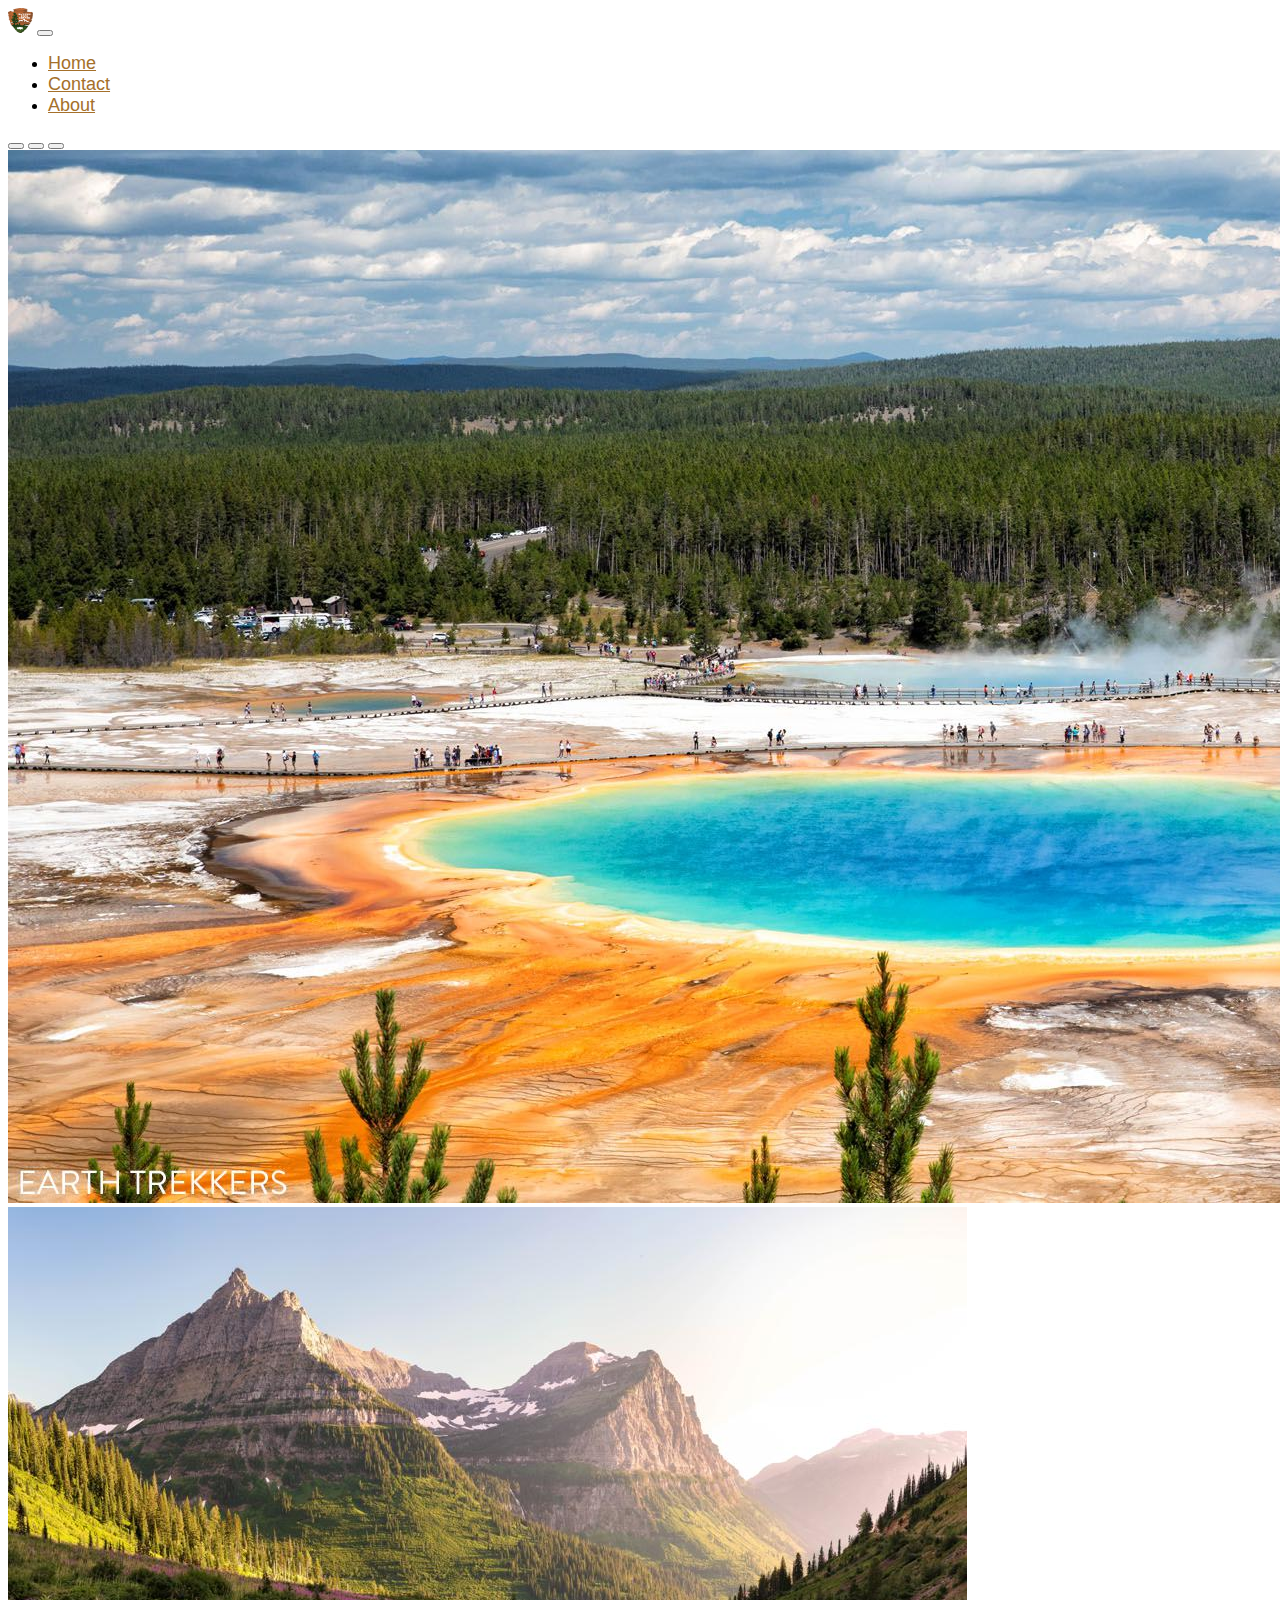
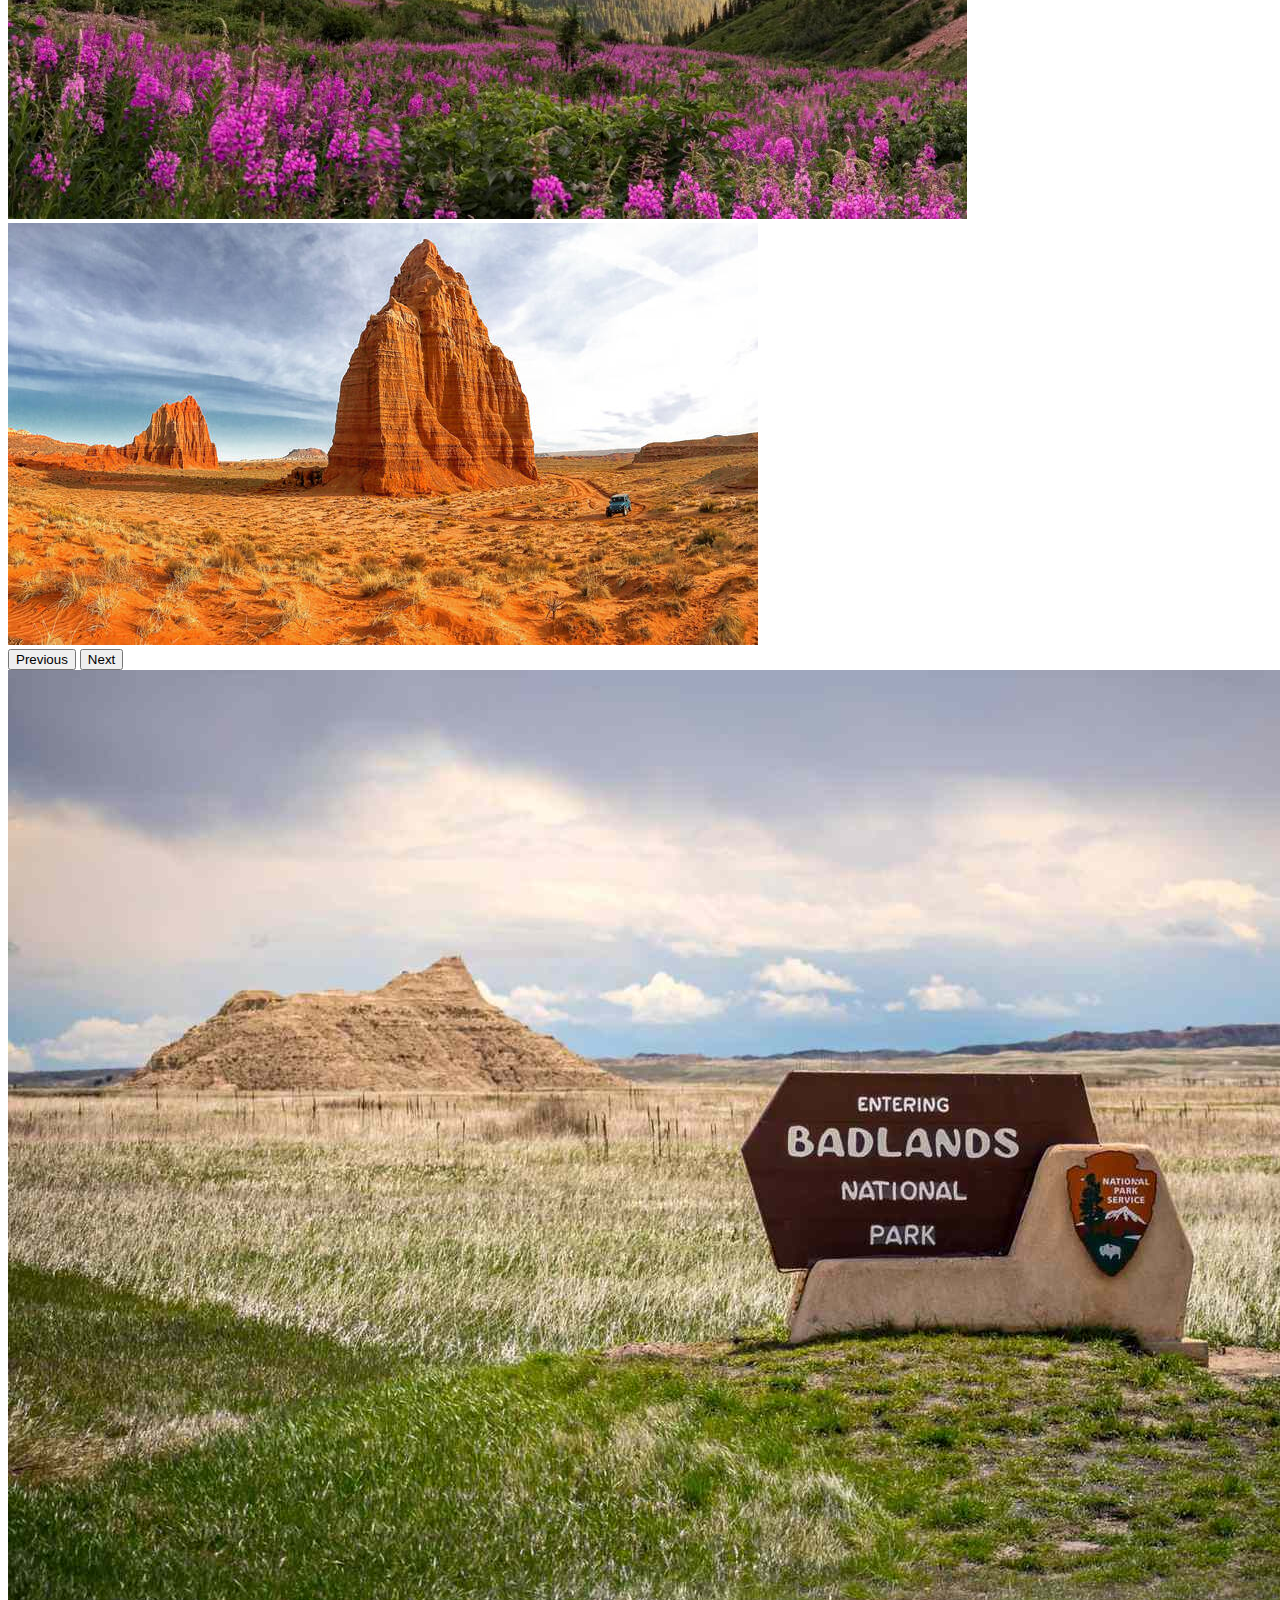
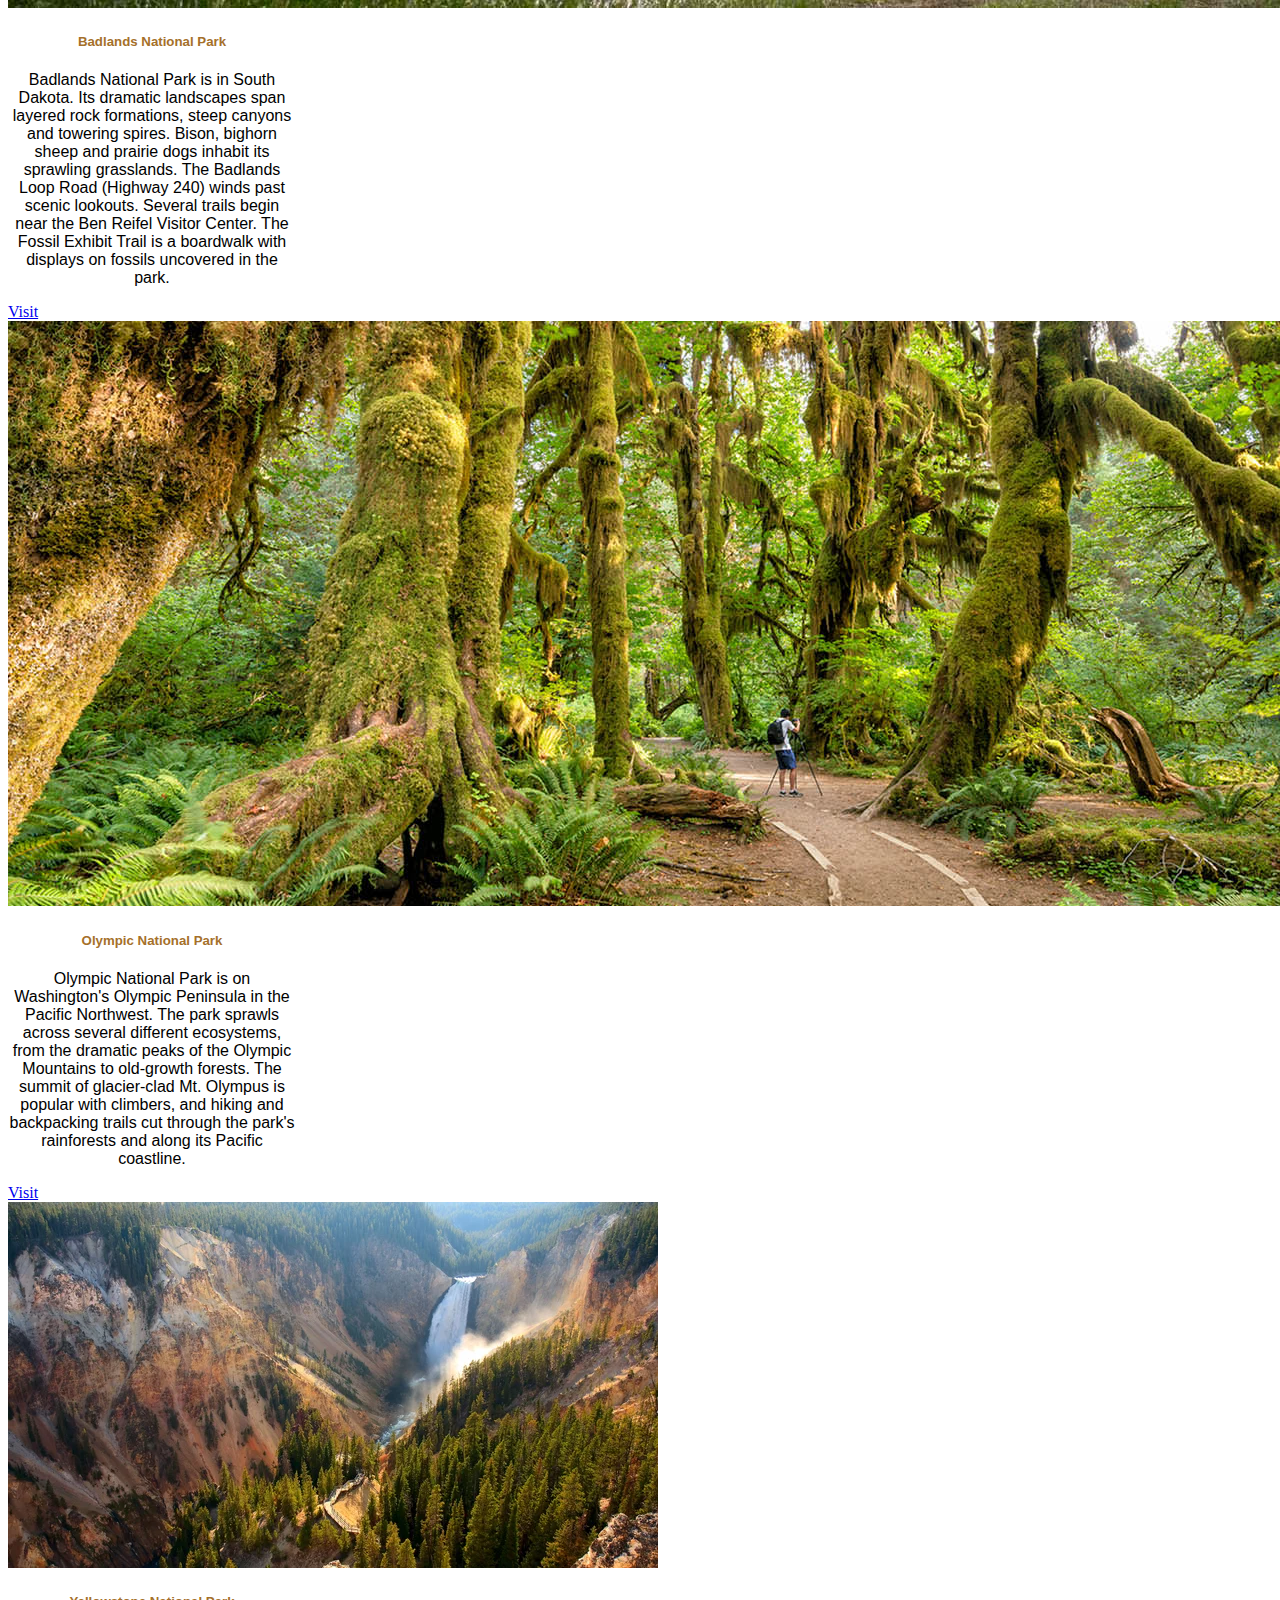
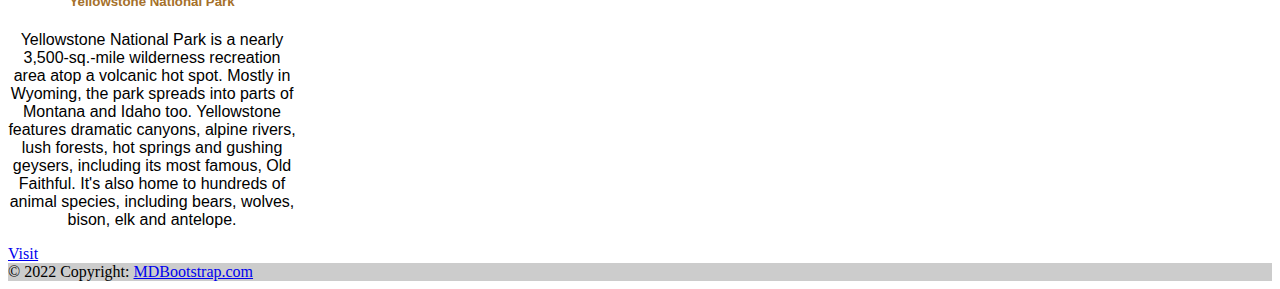
<file: index.html>
<!doctype html>
<html lang="en">
  <head>
    <!-- Required meta tags -->
    <meta charset="utf-8">
    <meta name="viewport" content="width=device-width, initial-scale=1">

    <!-- Bootstrap CSS -->
    <link href="https://cdn.jsdelivr.net/npm/bootstrap@5.1.3/dist/css/bootstrap.min.css" rel="stylesheet" integrity="sha384-1BmE4kWBq78iYhFldvKuhfTAU6auU8tT94WrHftjDbrCEXSU1oBoqyl2QvZ6jIW3" crossorigin="anonymous">

    <title>Salutations!</title>
    <link href="https://cdn.jsdelivr.net/npm/bootstrap@5.2.2/dist/css/bootstrap.min.css" rel="stylesheet" integrity="sha384-Zenh87qX5JnK2Jl0vWa8Ck2rdkQ2Bzep5IDxbcnCeuOxjzrPF/et3URy9Bv1WTRi" crossorigin="anonymous">
    <link rel="stylesheet" href="styles.css">
  </head>
  <body>
<!--Navbar-->
    <nav class="navbar navbar-expand-lg navbar-dark bg-dark">
      <div class="container-fluid">
        <img id="logo" src="img/National.png" alt="Logo" width="25px" height="25px" class="d-inline-block align-text-top">  
        <button class="navbar-toggler" type="button" data-bs-toggle="collapse" data-bs-target="#navbarNav" aria-controls="navbarNav" aria-expanded="false" aria-label="Toggle navigation">
          <span class="navbar-toggler-icon"></span>
        </button>
        <div class="collapse navbar-collapse" id="navbarNav">
          <ul class="navbar-nav">
            <li class="nav-item">
              <a class="home nav-link active" aria-current="page" href="index.html">Home</a>
            </li>
            <li class="nav-item">
              <a class="features nav-link" href="contact.html">Contact</a>
            </li>
            <li class="nav-item">
              <a class="pricing nav-link" href="about.html">About</a>
            </li>
          </ul>
        </div>
      </div>
    </nav>

<!--Carousel-->
<div id="carouselExampleIndicators" class="carousel slide" data-bs-ride="carousel">
  <div class="carousel-indicators">
    <button type="button" data-bs-target="#carouselExampleIndicators" data-bs-slide-to="0" class="active" aria-current="true" aria-label="Slide 1"></button>
    <button type="button" data-bs-target="#carouselExampleIndicators" data-bs-slide-to="1" aria-label="Slide 2"></button>
    <button type="button" data-bs-target="#carouselExampleIndicators" data-bs-slide-to="2" aria-label="Slide 3"></button>
  </div>
  <div class="carousel-inner">
    <div class="carousel-item active">
      <img src="img/yellow.jpg" class="d-block w-100" alt="yellow">
    </div>
    <div class="carousel-item">
      <img src="img/forbes.jpg" class="d-block w-100" alt="forbes">
    </div>
    <div class="carousel-item">
      <img src="img/badlands.jpg" class="d-block w-100" alt="badlands">
    </div>
  </div>
  <button class="carousel-control-prev" type="button" data-bs-target="#carouselExampleIndicators" data-bs-slide="prev">
    <span class="carousel-control-prev-icon" aria-hidden="true"></span>
    <span class="visually-hidden">Previous</span>
  </button>
  <button class="carousel-control-next" type="button" data-bs-target="#carouselExampleIndicators" data-bs-slide="next">
    <span class="carousel-control-next-icon" aria-hidden="true"></span>
    <span class="visually-hidden">Next</span>
  </button>
</div>

<!--Cards-->

<div class="container">
  <div class="row">
    <div class="col-md-4">
      <div class="card" style="width: 18rem;">
        <img src="img/blnp.jpg" class="card-img-top" alt="mountains">
        <div class="card-body">
          <h5 class="card-title">Badlands National Park</h5>
          <p class="card-text">Badlands National Park is in South Dakota. Its dramatic landscapes span layered rock formations, steep canyons and towering spires. Bison, bighorn sheep and prairie dogs inhabit its sprawling grasslands. The Badlands Loop Road (Highway 240) winds past scenic lookouts. Several trails begin near the Ben Reifel Visitor Center. The Fossil Exhibit Trail is a boardwalk with displays on fossils uncovered in the park. </p>
          <a href="https://www.google.com/url?sa=i&url=https%3A%2F%2Fwww.travelandleisure.com%2Ftrip-ideas%2Fnational-parks%2Fbadlands-national-park&psig=AOvVaw15qiOLjB2YGguiXFDy0Mse&ust=1671199832594000&source=images&cd=vfe&ved=0CA4Q3YkBahcKEwjAkcjV5vv7AhUAAAAAHQAAAAAQBw" class="btn btn-primary">Visit</a>
        </div>
      </div>
    </div>
    <div class="col-md-4">
      <div class="card" style="width: 18rem;">
        <img src="img/olnp.jpg" class="card-img-top" alt="red">
        <div class="card-body">
          <h5 class="card-title">Olympic National Park</h5>
          <p class="card-text">Olympic National Park is on Washington's Olympic Peninsula in the Pacific Northwest. The park sprawls across several different ecosystems, from the dramatic peaks of the Olympic Mountains to old-growth forests. The summit of glacier-clad Mt. Olympus is popular with climbers, and hiking and backpacking trails cut through the park's rainforests and along its Pacific coastline.</p>
          <a href="https://www.google.com/url?sa=i&url=https%3A%2F%2Fwww.thrifty.com%2Fblog%2Foff-the-beaten-path%2Fthe-ultimate-guide-to-olympic-national-park%2F&psig=AOvVaw33xAnr3M9JV7oaXBGV26I7&ust=1671199919375000&source=images&cd=vfe&ved=0CA4Q3YkBahcKEwigrdeB5_v7AhUAAAAAHQAAAAAQAw" class="btn btn-primary">Visit</a>
        </div>
      </div>
    </div>
    <div class="col-md-4">
      <div class="card" style="width: 18rem;">
        <img src="img/ytnp.jpg" class="card-img-top" alt="snow">
        <div class="card-body">
          <h5 class="card-title">Yellowstone National Park</h5>
          <p class="card-text">Yellowstone National Park is a nearly 3,500-sq.-mile wilderness recreation area atop a volcanic hot spot. Mostly in Wyoming, the park spreads into parts of Montana and Idaho too. Yellowstone features dramatic canyons, alpine rivers, lush forests, hot springs and gushing geysers, including its most famous, Old Faithful. It's also home to hundreds of animal species, including bears, wolves, bison, elk and antelope.</p>
          <a href="https://www.google.com/url?sa=i&url=https%3A%2F%2Fwww.yellowstonepark.com%2F&psig=AOvVaw3FJdKlOV0i6QkVd7bXob7w&ust=1671199955730000&source=images&cd=vfe&ved=0CA4Q3YkBahcKEwiIrsSW5_v7AhUAAAAAHQAAAAAQAw" class="btn btn-primary">Visit</a>
        </div>
      </div>
    </div>
  </div>
</div>

    <!-- Option 1: Bootstrap Bundle with Popper -->
    <script src="https://cdn.jsdelivr.net/npm/bootstrap@5.1.3/dist/js/bootstrap.bundle.min.js" integrity="sha384-ka7Sk0Gln4gmtz2MlQnikT1wXgYsOg+OMhuP+IlRH9sENBO0LRn5q+8nbTov4+1p" crossorigin="anonymous"></script>

  </body>
  <footer class="bg-light text-center text-lg-start">
    <!-- Copyright -->
    <div class="text-center p-3" style="background-color: rgba(0, 0, 0, 0.2);">
      © 2022 Copyright:
      <a class="text-dark" href="https://github.com/JerDay2887k/Coding-1-Final-Fall2022">MDBootstrap.com</a>
    </div>
    <!-- Copyright -->
  </footer>
</html>
</file>
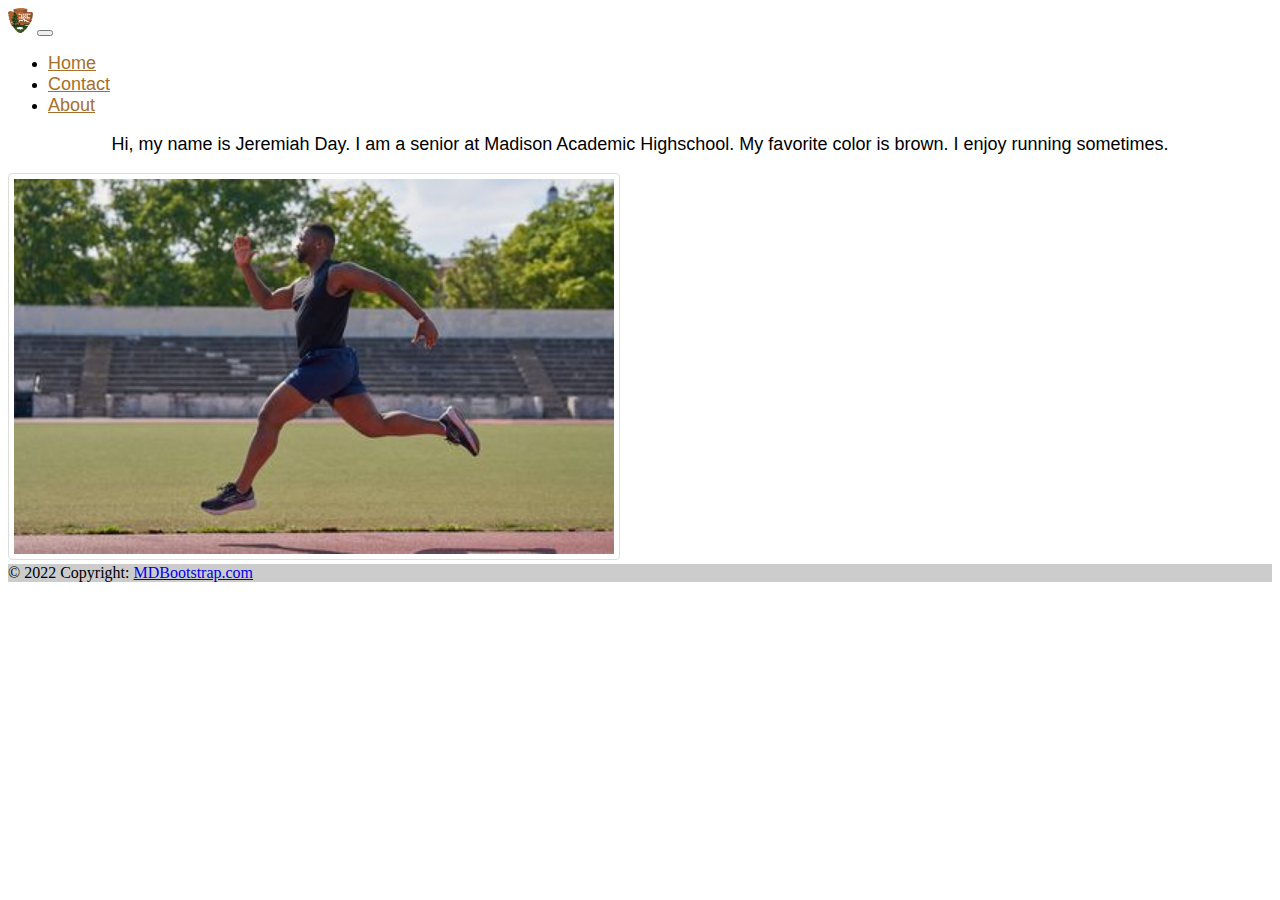
<file: about.html>
<!doctype html>
<html lang="en">
  <head>
    <!-- Required meta tags -->
    <meta charset="utf-8">
    <meta name="viewport" content="width=device-width, initial-scale=1">

    <!-- Bootstrap CSS -->
    <link href="https://cdn.jsdelivr.net/npm/bootstrap@5.1.3/dist/css/bootstrap.min.css" rel="stylesheet" integrity="sha384-1BmE4kWBq78iYhFldvKuhfTAU6auU8tT94WrHftjDbrCEXSU1oBoqyl2QvZ6jIW3" crossorigin="anonymous">

    <title>Salutations!</title>
    <link href="https://cdn.jsdelivr.net/npm/bootstrap@5.2.2/dist/css/bootstrap.min.css" rel="stylesheet" integrity="sha384-Zenh87qX5JnK2Jl0vWa8Ck2rdkQ2Bzep5IDxbcnCeuOxjzrPF/et3URy9Bv1WTRi" crossorigin="anonymous">
    <link rel="stylesheet" href="styles.css">
  </head>
  <body>
<!--Navbar-->
    <nav class="navbar navbar-expand-lg navbar-dark bg-dark">
      <div class="container-fluid">
        <img id="logo" src="img/National.png" alt="Logo" width="25px" height="25px" class="d-inline-block align-text-top">  
        <button class="navbar-toggler" type="button" data-bs-toggle="collapse" data-bs-target="#navbarNav" aria-controls="navbarNav" aria-expanded="false" aria-label="Toggle navigation">
          <span class="navbar-toggler-icon"></span>
        </button>
        <div class="collapse navbar-collapse" id="navbarNav">
          <ul class="navbar-nav">
            <li class="nav-item">
              <a class="home nav-link active" aria-current="page" href="index.html">Home</a>
            </li>
            <li class="nav-item">
              <a class="features nav-link" href="contact.html">Contact</a>
            </li>
            <li class="nav-item">
              <a class="pricing nav-link" href="about.html">About</a>
            </li>
          </ul>
        </div>
      </div>
    </nav>
<p class="kop">Hi, my name is Jeremiah Day. I am a senior at Madison Academic Highschool. My favorite color is brown. I enjoy running sometimes. </p>
<img class="cop" src="img/bark.jpg" class="d-block w-100" alt="running">
<footer class="bg-light text-center text-lg-start">
  <!-- Copyright -->
  <div class="text-center p-3" style="background-color: rgba(0, 0, 0, 0.2);">
    © 2022 Copyright:
    <a class="text-dark" href="https://github.com/JerDay2887k/Coding-1-Final-Fall2022">MDBootstrap.com</a>
  </div>
  <!-- Copyright -->
</footer>
</html>
</file>
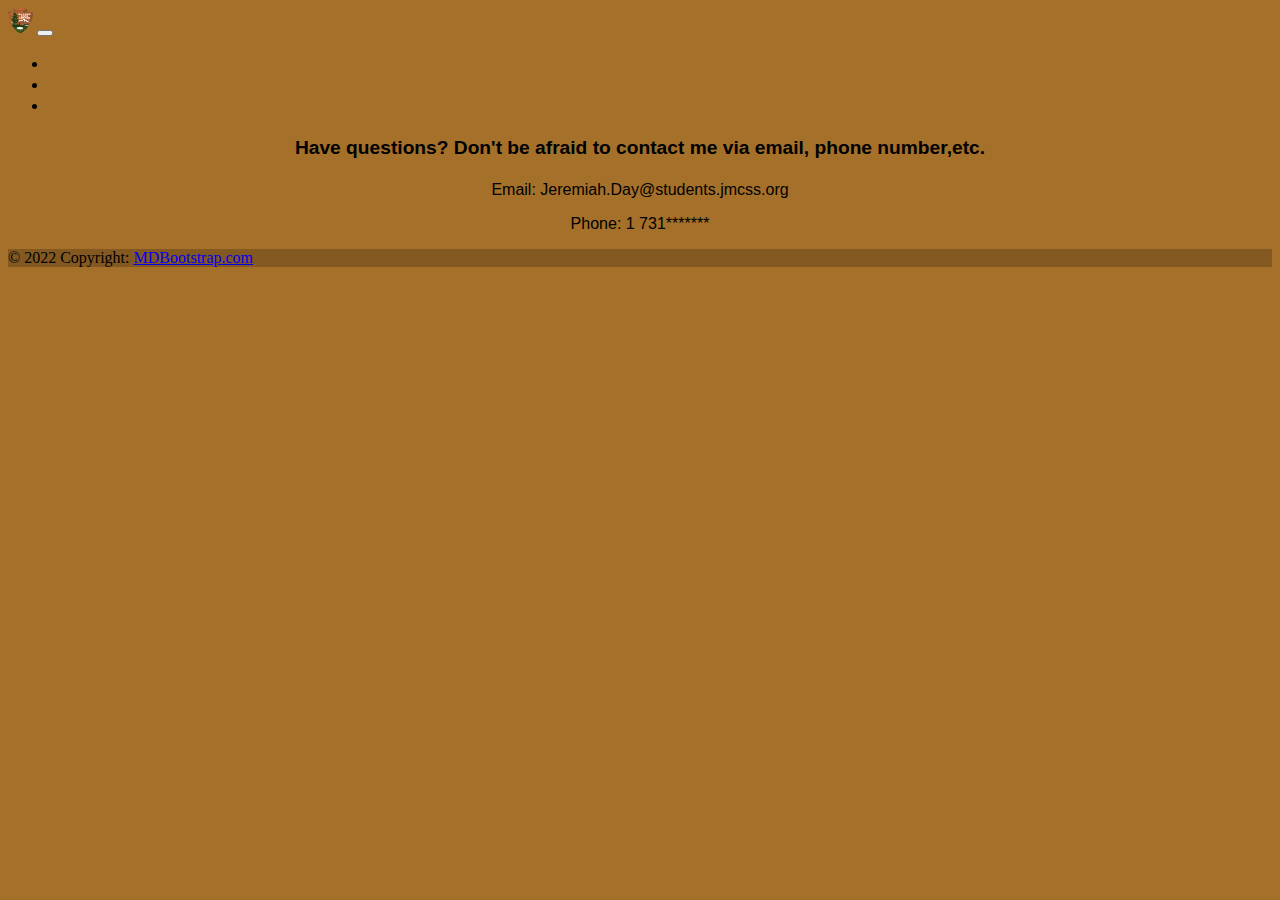
<file: contact.html>
<!doctype html>
<html lang="en">
  <head>
    <!-- Required meta tags -->
    <meta charset="utf-8">
    <meta name="viewport" content="width=device-width, initial-scale=1">

    <!-- Bootstrap CSS -->
    <link href="https://cdn.jsdelivr.net/npm/bootstrap@5.1.3/dist/css/bootstrap.min.css" rel="stylesheet" integrity="sha384-1BmE4kWBq78iYhFldvKuhfTAU6auU8tT94WrHftjDbrCEXSU1oBoqyl2QvZ6jIW3" crossorigin="anonymous">

    <title>Salutations!</title>
    <link href="https://cdn.jsdelivr.net/npm/bootstrap@5.2.2/dist/css/bootstrap.min.css" rel="stylesheet" integrity="sha384-Zenh87qX5JnK2Jl0vWa8Ck2rdkQ2Bzep5IDxbcnCeuOxjzrPF/et3URy9Bv1WTRi" crossorigin="anonymous">
    <link rel="stylesheet" href="styles.css">
  </head>
  <body class="back">
<!--Navbar-->
    <nav class="navbar navbar-expand-lg navbar-dark bg-dark">
      <div class="container-fluid">
        <img id="logo" src="img/National.png" alt="Logo" width="25px" height="25px" class="d-inline-block align-text-top">  
        <button class="navbar-toggler" type="button" data-bs-toggle="collapse" data-bs-target="#navbarNav" aria-controls="navbarNav" aria-expanded="false" aria-label="Toggle navigation">
          <span class="navbar-toggler-icon"></span>
        </button>
        <div class="collapse navbar-collapse" id="navbarNav">
          <ul class="navbar-nav">
            <li class="nav-item">
              <a class="home nav-link active" aria-current="page" href="index.html">Home</a>
            </li>
            <li class="nav-item">
              <a class="features nav-link" href="contact.html">Contact</a>
            </li>
            <li class="nav-item">
              <a class="pricing nav-link" href="about.html">About</a>
            </li>
          </ul>
        </div>
      </div>
    </nav>
    <h4><p class="tot">Have questions?
      Don't be afraid to contact me via email, phone number,etc.
    </p></h4>
<p class="dog">Email: Jeremiah.Day@students.jmcss.org</p>
<p class="dog">Phone: 1 731*******</p>
<footer class="bg-light text-center text-lg-start">
  <!-- Copyright -->
  <div class="text-center p-3" style="background-color: rgba(0, 0, 0, 0.2);">
    © 2022 Copyright:
    <a class="text-dark" href="https://github.com/JerDay2887k/Coding-1-Final-Fall2022">MDBootstrap.com</a>
  </div>
  <!-- Copyright -->
</footer>
</html>
</file>
<file: styles.css>
p{
    font-family: Arial, Helvetica, sans-serif;
    font-size: medium;
    text-align: center;
}
title{
    font-size: large;
    font-family: Impact, 'Arial Narrow Bold', sans-serif;
    font-style:oblique ;
}
h5{
    color: rgb(165, 112, 42);
   font-family: Impact, 'Arial Narrow Bold', sans-serif;
   text-align: center;
}
.home{
    font-size: large;
    color:rgb(165, 112, 42);
    font-family: Impact, Haettenschweiler, 'Arial Narrow Bold', sans-serif;
    
}
.features{
    font-size: large;
    color:rgb(165, 112, 42);
    font-family: Impact, Haettenschweiler, 'Arial Narrow Bold', sans-serif;
    
}
.pricing{
    font-size: large;
    color:rgb(165, 112, 42);
    font-family: Impact, Haettenschweiler, 'Arial Narrow Bold', sans-serif;
    
}
.kop{
    font-size: large;
    font-family: Impact, Haettenschweiler, 'Arial Narrow Bold', sans-serif;
}
.cop{
    border: 1px solid #ddd;
    border-radius: 4px;
    padding: 5px;
    width: 600px;
}
.tot{
    font-family: Impact, Haettenschweiler, 'Arial Narrow Bold', sans-serif;
    font-size: larger;
}
.dog{
    font-family: Impact, Haettenschweiler, 'Arial Narrow Bold', sans-serif;
}
.back{
    background-color:rgb(165, 112, 42) ;
}
</file>
